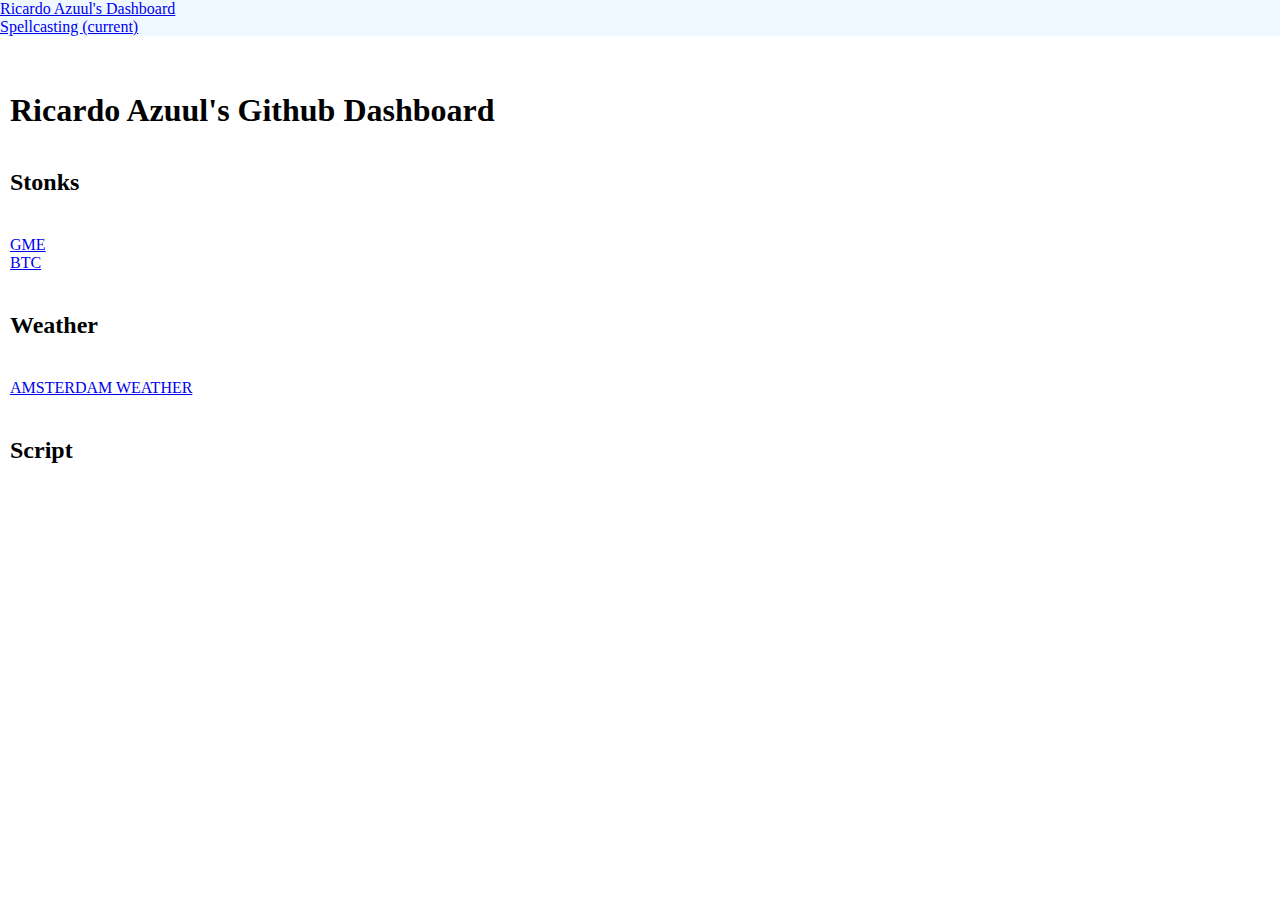
<file: index.html>
<!doctype html>
<html class="no-js" lang="en-US">

<head>
    <meta charset="utf-8">
    <title>Ricardo Azuul's Dashboard</title>
    <meta name="description" content="">
    <meta name="viewport" content="width=device-width, initial-scale=1, shrink-to-fit=no">

    <meta property="og:title" content="">
    <meta property="og:type" content="">
    <meta property="og:url" content="">
    <meta property="og:image" content="">

    <link rel="manifest" href="site.webmanifest">
    <link rel="apple-touch-icon" href="icon.png">
    <link rel="stylesheet" href="https://use.fontawesome.com/releases/v5.6.3/css/all.css"
        integrity="sha384-UHRtZLI+pbxtHCWp1t77Bi1L4ZtiqrqD80Kn4Z8NTSRyMA2Fd33n5dQ8lWUE00s/" crossorigin="anonymous" />
    <link rel="stylesheet" href="https://cdn.jsdelivr.net/npm/bootstrap@4.6.0/dist/css/bootstrap.min.css"
        integrity="sha384-B0vP5xmATw1+K9KRQjQERJvTumQW0nPEzvF6L/Z6nronJ3oUOFUFpCjEUQouq2+l" crossorigin="anonymous">
    <link rel="stylesheet" href="assets/css/style.css">
    <script src="https://code.jquery.com/jquery-3.6.0.js"
        integrity="sha256-H+K7U5CnXl1h5ywQfKtSj8PCmoN9aaq30gDh27Xc0jk=" crossorigin="anonymous"></script>

    <meta name="theme-color" content="#fafafa">
</head>

<body>
    <header class="header">
        <!--Navbar-->
        <nav class="navbar fixed-top navbar-light light-blue lighten-4">
            <!-- Navbar brand -->
            <a class="navbar-brand" href="index.html">Ricardo Azuul's Dashboard</a>
            <!-- Collapse button -->
            <button class="navbar-toggler toggler-example" type="button" data-toggle="collapse"
                data-target="#navbarMenu" aria-controls="navbarMenu" aria-expanded="false"
                aria-label="Toggle navigation"><span class="dark-blue-text"><i
                        class="fas fa-bars fa-1x"></i></span></button>
            <!-- Collapsible content -->
            <div class="collapse navbar-collapse" id="navbarMenu">
                <!-- Links -->
                <ul class="navbar-nav mr-auto">
                    <li class="nav-item active">
                        <a class="nav-link" href="index.html#spellcasting">Spellcasting <span
                                class="sr-only">(current)</span></a>
                    </li>
                </ul>
                <!-- Links -->
            </div>
            <!-- Collapsible content -->
        </nav>
        <!--/.Navbar-->
    </header>
    <section class="container">
        <h1>Ricardo Azuul's Github Dashboard</h1>
        <h2>Stonks</h2>
        <a href="https://www.google.com/finance/quote/GME:NYSE" target="_blank">GME</a>
        <br>
        <a href="https://www.google.com/finance/quote/BTC-EUR" target="_blank">BTC</a>
        <h2>Weather</h2>
        <a class="weatherwidget-io" href="https://forecast7.com/en/52d374d90/amsterdam/" data-label_1="AMSTERDAM"
            data-label_2="WEATHER" data-theme="original">AMSTERDAM WEATHER</a>
        <script>
            !function (d, s, id) { var js, fjs = d.getElementsByTagName(s)[0]; if (!d.getElementById(id)) { js = d.createElement(s); js.id = id; js.src = 'https://weatherwidget.io/js/widget.min.js'; fjs.parentNode.insertBefore(js, fjs); } }(document, 'script', 'weatherwidget-io-js');
        </script>
        <h2>Script</h2>
        <script>
        </script>
    </section>
    <footer class="footer">

    </footer>
</body>

</html>
</file>
<file: assets/css/style.css>
* {
    padding: 0;
    border: 0;
    margin: 0;
}

/* Header */
.navbar {
  background-color: aliceblue;
}

/* Section */
section {
  margin: 10px;
}

h1 {
  margin-top: 56px;
  margin-bottom: 40px;
}

h2 {
  margin-top: 40px;
  margin-bottom: 40px;
}

h3 {
  margin-top: 40px;
}

.table {
  width: 100%;
  table-layout: fixed;
  word-wrap: break-word;
}

ul {
  list-style: none;
}
</file>
